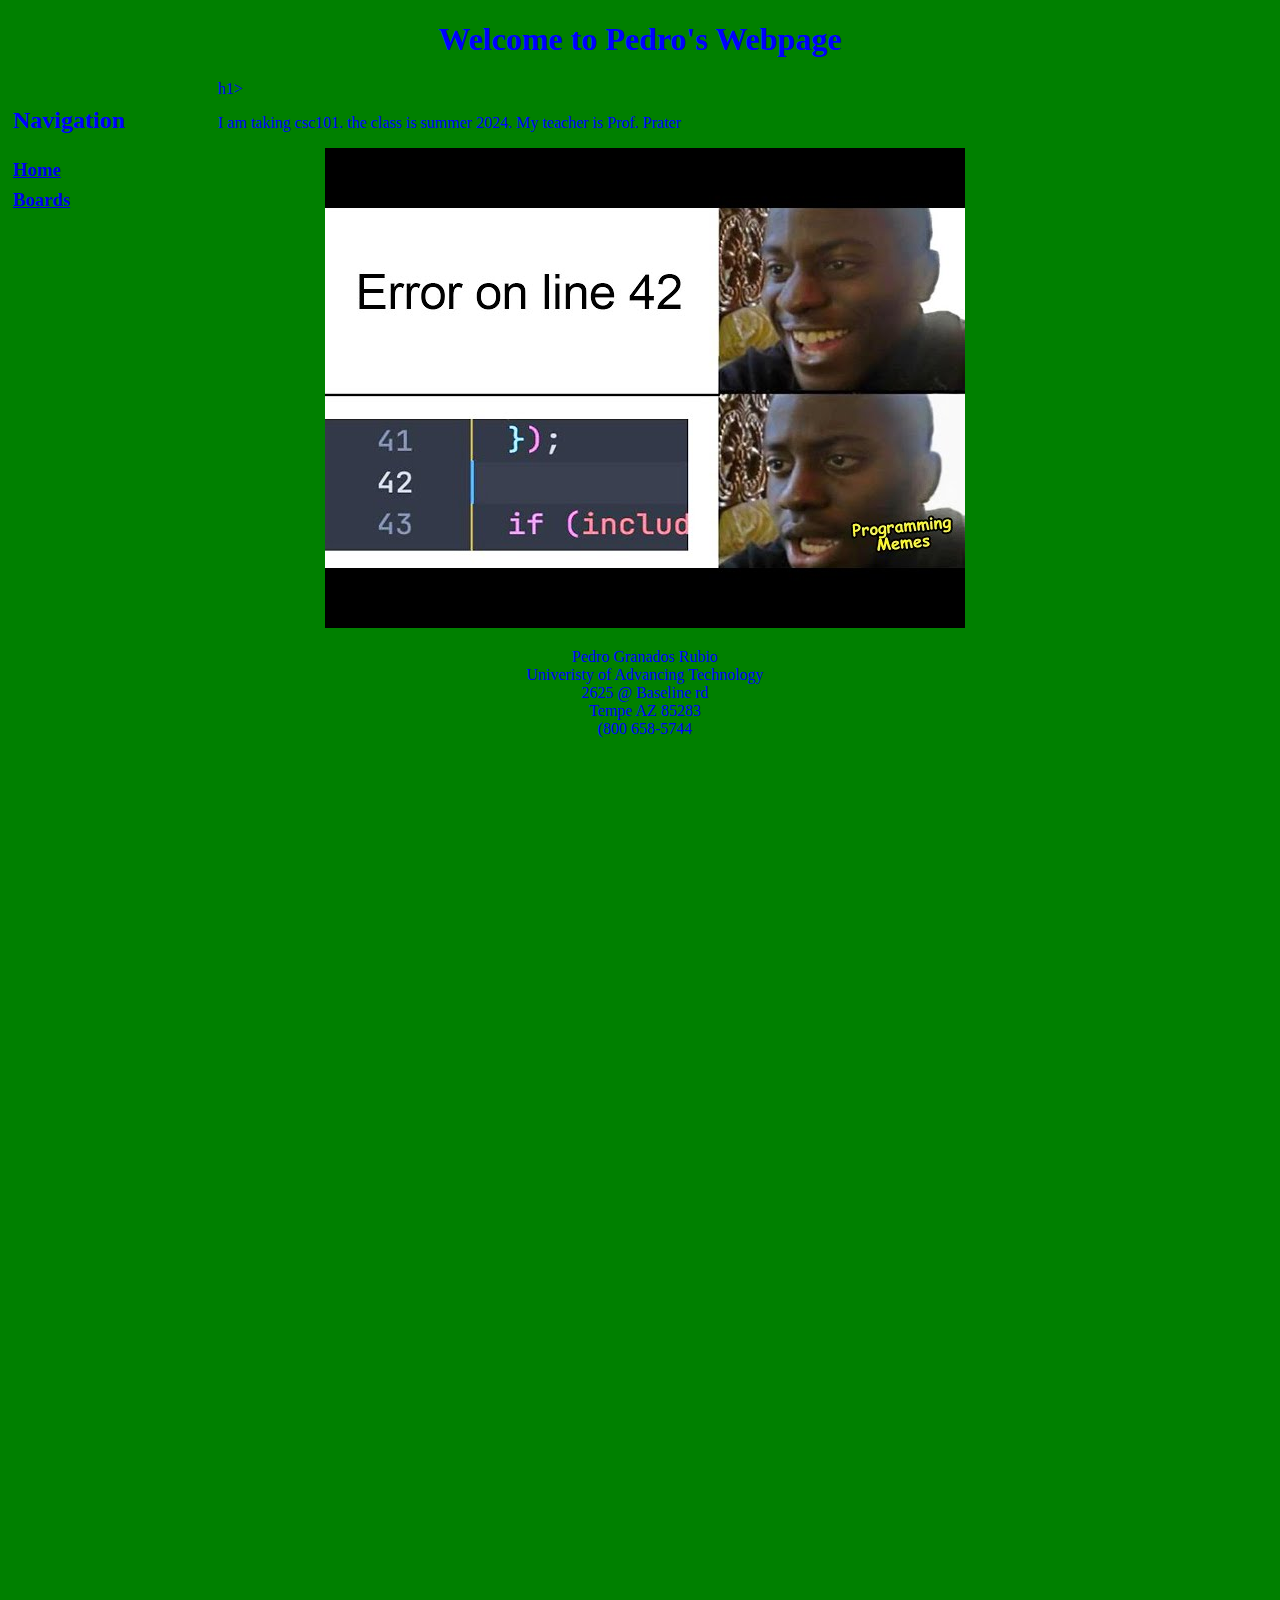
<file: assign2.1 navpages/index.html>
<!--this edit connects the boards and home pages together

Pedro Granados rubio
pgranadosrubio73599@uat.edu

may 26 2024
-->
<!DOCTYPE html>
<html>
<!--
    Assignment 1.2: The Foundation
    Pedro Granados Rubio
    may 16 2024
    pgranadosrubio73599@uat.edu

    
-->
<head>
    <title>Pedro's Webpage</title>
	<link rel="stylesheet" href="main.css">
</head>

<body>


    
        <header><h1>Welcome to Pedro's Webpage</header>h1></header>
    <nav>
	<h2>Navigation</h2>
    <h3><a href="./index.html">Home</a><br>
        <a href="./boards.html">Boards</a></h3>
	</nav>
    <p>
        I am taking csc101. the class is summer 2024. My teacher is Prof. Prater
    </p>
    <p>

        <center><img id="memeImage" src="meme.jpg"></center>
    
    </p>
	
	<footer>
	Pedro Granados Rubio<br>
    Univeristy of Advancing Technology<br>
	2625 @ Baseline rd<br>
	Tempe AZ 85283<br>
	(800 658-5744
	</footer>
</body>

</html>
</file>
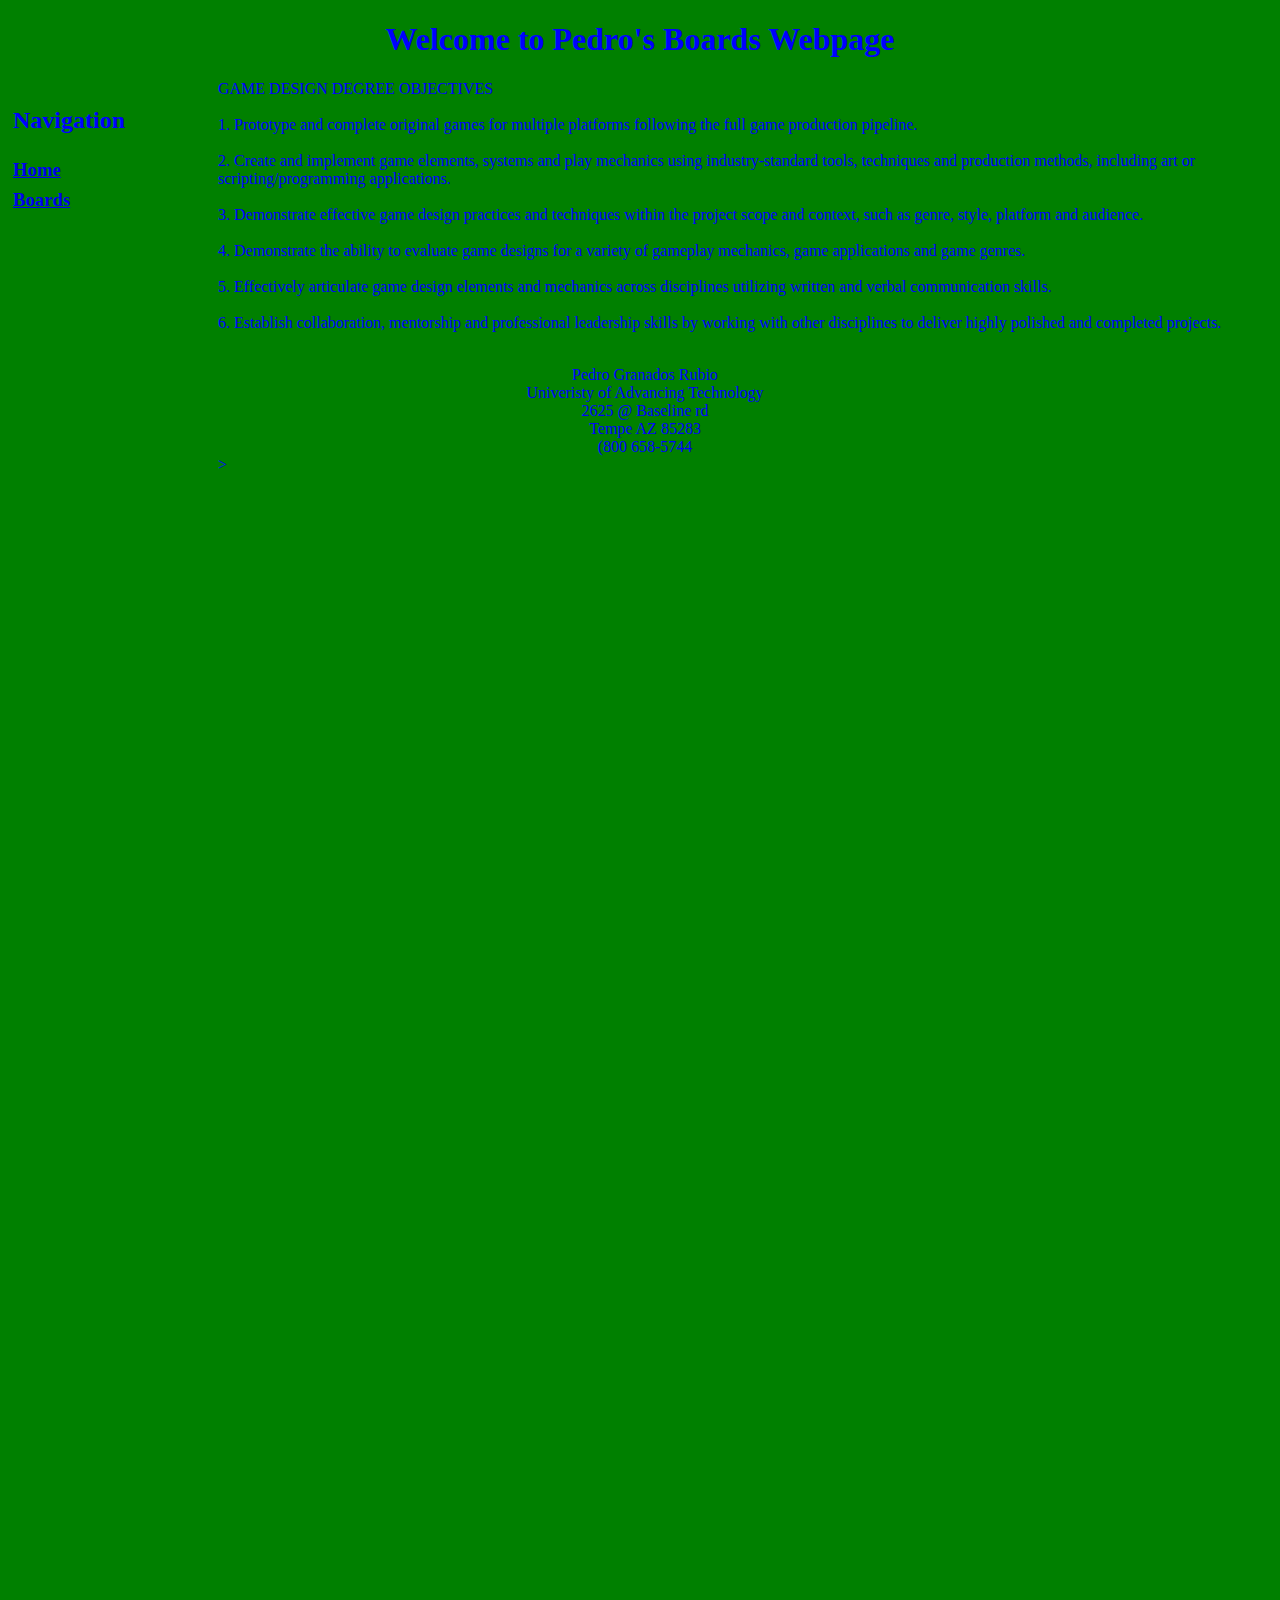
<file: assign2.1 navpages/boards.html>
<!DOCTYPE html>
<html>

<head>
    <title>Pedro's Boards Webpage</title>
    <link rel="stylesheet" href="main.css">
</head>

<body>


    <header>
        <h1>Welcome to Pedro's Boards Webpage</h1>
    </header>
    <nav>
        <h2>Navigation</h2>
        <h3><a href="./index.html">Home</a><br>
            <a href="./boards.html">Boards</a></h3>
        </nav>
    <p>
        GAME DESIGN DEGREE OBJECTIVES<br><br>
1. Prototype and complete original games for multiple platforms following the full game production pipeline.<br><br>
2. Create and implement game elements, systems and play mechanics using industry-standard tools, techniques and
production methods, including art or scripting/programming applications.<br><br>
3. Demonstrate effective game design practices and techniques within the project scope and context, such as genre, style,
platform and audience.<br><br>
4. Demonstrate the ability to evaluate game designs for a variety of gameplay mechanics, game applications and game
genres.<br><br>
5. Effectively articulate game design elements and mechanics across disciplines utilizing written and verbal communication
skills.<br><br>
6. Establish collaboration, mentorship and professional leadership skills by working with other disciplines to deliver highly
polished and completed projects.<br><br>
    </p>

    <footer>
        Pedro Granados Rubio<br>
        Univeristy of Advancing Technology<br>
        2625 @ Baseline rd<br>
        Tempe AZ 85283<br>
        (800 658-5744
        </footer>
</body>>

</html>
</file>
<file: assign2.1 navpages/main.css>
body{
	background-color:green;
	color:blue;
}

nav{
	height:6000px;
	width:200px;
	float:left;
	padding:5px;
	line-height:30px;
}

footer{
	text-align:center;
	margin-right:200px;
}

#memeImage{
	margin-right:200px;
}

header{
	text-align:center;
}
</file>
